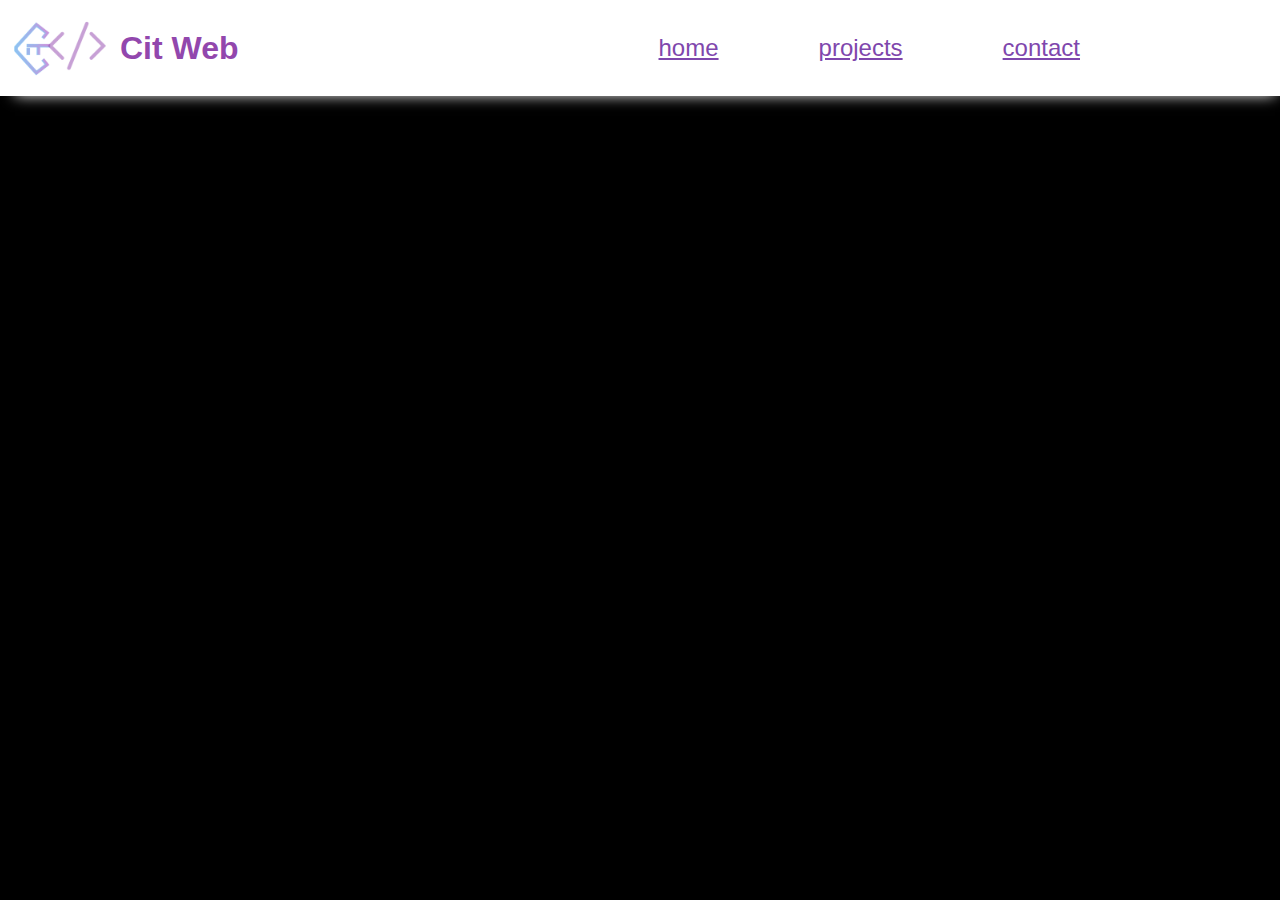
<file: 3-CSS-Workshop/web2/index.html>
<!DOCTYPE html>
<html lang="en">
<head>
    <meta charset="UTF-8">
    <meta http-equiv="X-UA-Compatible" content="IE=edge">
    <meta name="viewport" content="width=device-width, initial-scale=1.0">
    <title>Navbar</title>
    <link rel="stylesheet" href="style.css">
</head>
<body>
    <div class="navbar">

        <div class="logo">
            <img src="logo.png" alt="">
            <h1>Cit Web</h1> 
        </div>
        
        <div class="liens">
            <a href="#" class="home">home</a>
            <a href="#" class="projects">projects</a>
            <a href="#" class="contact">contact</a>
        </div>

      </div>
</body>
</html>
</file>
<file: 3-CSS-Workshop/web2/style.css>
*{
    padding: 0;
    margin: 0;
  
}
body{
    background-color: #000;
}
.navbar{
    display: flex;
    align-items: center;
    justify-content: space-between;
    flex-direction: row;
    flex-wrap: wrap;
    background-color: #fff;
    width: 100%; 
    box-shadow: 5px 9px 14px -10px #FFFFFF;
}
.logo{
    display: flex;
    align-items: center;
    padding: 10px;
}
.logo > h1{
    color: #9247AD;
    font-family:Arial, Helvetica, sans-serif;
}
img {
    width: 100px;
    padding-right: 10px;
}
.liens{
    display: flex;
    flex-direction: row;
    align-items: center;
    margin-right: 100px;
    justify-content:flex-end;
    
}
.liens > a {
    padding-right: 100px;
    font-size: 24px;
    font-family: Arial, Helvetica, sans-serif;
    color: #7f47ad;
}
</file>
